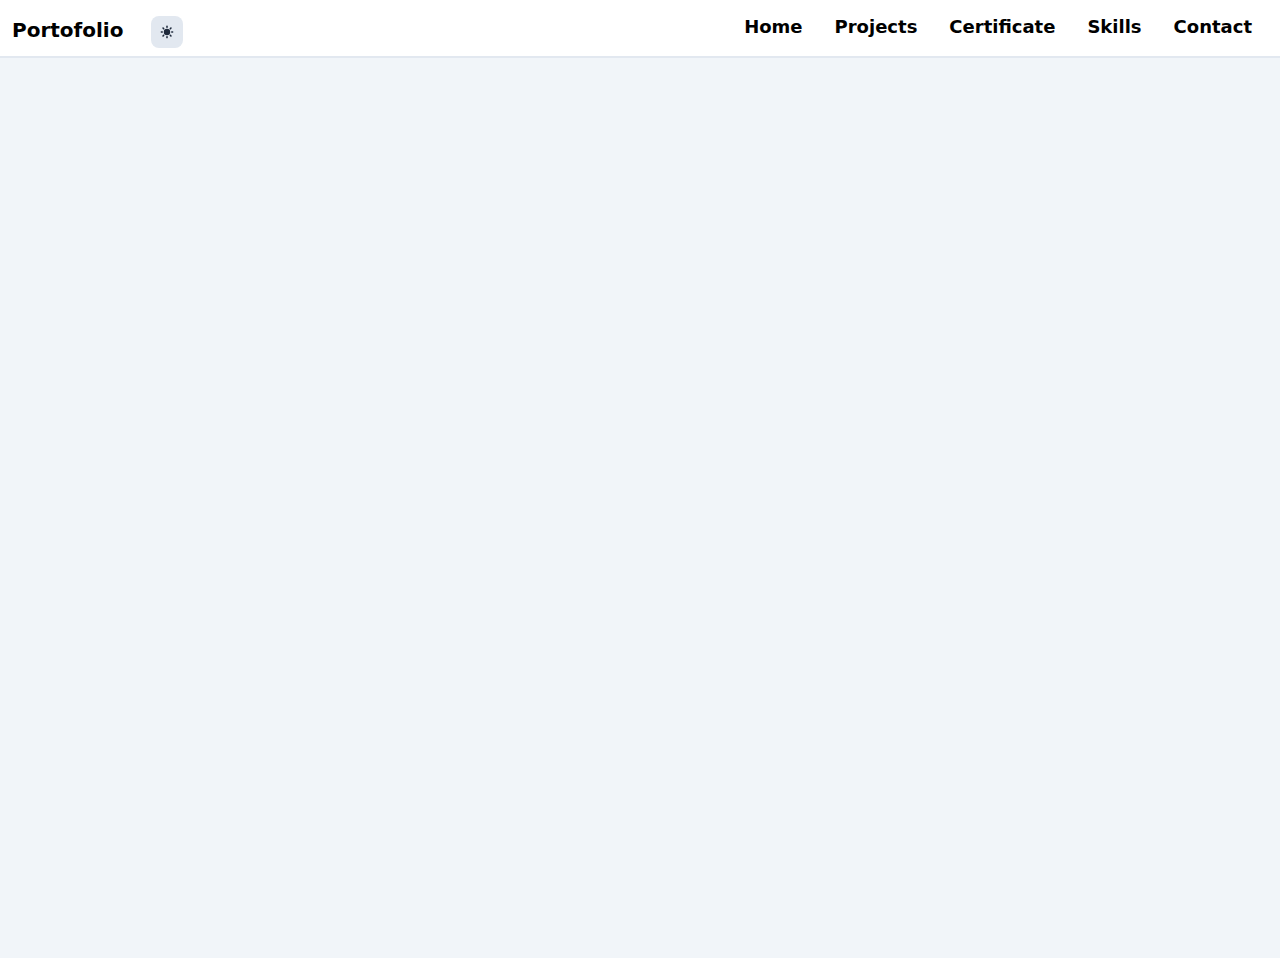
<file: index.html>
<!DOCTYPE html>
<html lang="en">
  <head>
    <meta charset="UTF-8" />
    <link rel="icon" type="image/svg+xml" href="/vite.svg" />
    <meta name="viewport" content="width=device-width, initial-scale=1.0" />
    <!-- Primary Meta Tags -->
    <title>Rizqi Bagus Andrean | Portofolio</title>
    <meta name="title" content="Rizqi Bagus Andrean | Portofolio" />
    <meta
      name="description"
      content="Rizqi Bagus Andrean is a person who likes technology."
    />

    <!-- Open Graph / Facebook -->
    <meta property="og:type" content="website" />
    <meta property="og:url" content="https://bagusok.github.io/" />
    <meta property="og:title" content="Rizqi Bagus Andrean | Portofolio" />
    <meta
      property="og:description"
      content="Rizqi Bagus Andrean is a person who likes technology."
    />
    <meta property="og:image" content="" />

    <!-- Twitter -->
    <meta property="twitter:card" content="summary_large_image" />
    <meta property="twitter:url" content="https://bagusok.github.io/" />
    <meta property="twitter:title" content="Rizqi Bagus Andrean | Portofolio" />
    <meta
      property="twitter:description"
      content="Rizqi Bagus Andrean is a person who likes technology."
    />
    <meta property="twitter:image" content="" />
    <script type="text/javascript">
      // Single Page Apps for GitHub Pages
      // MIT License
      // https://github.com/rafgraph/spa-github-pages
      // This script checks to see if a redirect is present in the query string,
      // converts it back into the correct url and adds it to the
      // browser's history using window.history.replaceState(...),
      // which won't cause the browser to attempt to load the new url.
      // When the single page app is loaded further down in this file,
      // the correct url will be waiting in the browser's history for
      // the single page app to route accordingly.
      (function (l) {
        if (l.search[1] === '/') {
          var decoded = l.search
            .slice(1)
            .split('&')
            .map(function (s) {
              return s.replace(/~and~/g, '&');
            })
            .join('?');
          window.history.replaceState(
            null,
            null,
            l.pathname.slice(0, -1) + decoded + l.hash
          );
        }
      })(window.location);
    </script>
    <!-- End Single Page Apps for GitHub Pages -->
    <script type="module" crossorigin src="/assets/index.79310050.js"></script>
    <link rel="stylesheet" href="/assets/index.322bb271.css">
  </head>
  <body>
    <div id="root"></div>
    
  </body>
</html>
</file>
<file: assets/index.322bb271.css>
*,:before,:after{box-sizing:border-box;border-width:0;border-style:solid;border-color:#e5e7eb}:before,:after{--tw-content: ""}html{line-height:1.5;-webkit-text-size-adjust:100%;-moz-tab-size:4;-o-tab-size:4;tab-size:4;font-family:ui-sans-serif,system-ui,-apple-system,BlinkMacSystemFont,Segoe UI,Roboto,Helvetica Neue,Arial,Noto Sans,sans-serif,"Apple Color Emoji","Segoe UI Emoji",Segoe UI Symbol,"Noto Color Emoji"}body{margin:0;line-height:inherit}hr{height:0;color:inherit;border-top-width:1px}abbr:where([title]){-webkit-text-decoration:underline dotted;text-decoration:underline dotted}h1,h2,h3,h4,h5,h6{font-size:inherit;font-weight:inherit}a{color:inherit;text-decoration:inherit}b,strong{font-weight:bolder}code,kbd,samp,pre{font-family:ui-monospace,SFMono-Regular,Menlo,Monaco,Consolas,Liberation Mono,Courier New,monospace;font-size:1em}small{font-size:80%}sub,sup{font-size:75%;line-height:0;position:relative;vertical-align:baseline}sub{bottom:-.25em}sup{top:-.5em}table{text-indent:0;border-color:inherit;border-collapse:collapse}button,input,optgroup,select,textarea{font-family:inherit;font-size:100%;font-weight:inherit;line-height:inherit;color:inherit;margin:0;padding:0}button,select{text-transform:none}button,[type=button],[type=reset],[type=submit]{-webkit-appearance:button;background-color:transparent;background-image:none}:-moz-focusring{outline:auto}:-moz-ui-invalid{box-shadow:none}progress{vertical-align:baseline}::-webkit-inner-spin-button,::-webkit-outer-spin-button{height:auto}[type=search]{-webkit-appearance:textfield;outline-offset:-2px}::-webkit-search-decoration{-webkit-appearance:none}::-webkit-file-upload-button{-webkit-appearance:button;font:inherit}summary{display:list-item}blockquote,dl,dd,h1,h2,h3,h4,h5,h6,hr,figure,p,pre{margin:0}fieldset{margin:0;padding:0}legend{padding:0}ol,ul,menu{list-style:none;margin:0;padding:0}textarea{resize:vertical}input::-moz-placeholder,textarea::-moz-placeholder{opacity:1;color:#9ca3af}input::placeholder,textarea::placeholder{opacity:1;color:#9ca3af}button,[role=button]{cursor:pointer}:disabled{cursor:default}img,svg,video,canvas,audio,iframe,embed,object{display:block;vertical-align:middle}img,video{max-width:100%;height:auto}*,:before,:after{--tw-border-spacing-x: 0;--tw-border-spacing-y: 0;--tw-translate-x: 0;--tw-translate-y: 0;--tw-rotate: 0;--tw-skew-x: 0;--tw-skew-y: 0;--tw-scale-x: 1;--tw-scale-y: 1;--tw-pan-x: ;--tw-pan-y: ;--tw-pinch-zoom: ;--tw-scroll-snap-strictness: proximity;--tw-ordinal: ;--tw-slashed-zero: ;--tw-numeric-figure: ;--tw-numeric-spacing: ;--tw-numeric-fraction: ;--tw-ring-inset: ;--tw-ring-offset-width: 0px;--tw-ring-offset-color: #fff;--tw-ring-color: rgb(59 130 246 / .5);--tw-ring-offset-shadow: 0 0 #0000;--tw-ring-shadow: 0 0 #0000;--tw-shadow: 0 0 #0000;--tw-shadow-colored: 0 0 #0000;--tw-blur: ;--tw-brightness: ;--tw-contrast: ;--tw-grayscale: ;--tw-hue-rotate: ;--tw-invert: ;--tw-saturate: ;--tw-sepia: ;--tw-drop-shadow: ;--tw-backdrop-blur: ;--tw-backdrop-brightness: ;--tw-backdrop-contrast: ;--tw-backdrop-grayscale: ;--tw-backdrop-hue-rotate: ;--tw-backdrop-invert: ;--tw-backdrop-opacity: ;--tw-backdrop-saturate: ;--tw-backdrop-sepia: }::-webkit-backdrop{--tw-border-spacing-x: 0;--tw-border-spacing-y: 0;--tw-translate-x: 0;--tw-translate-y: 0;--tw-rotate: 0;--tw-skew-x: 0;--tw-skew-y: 0;--tw-scale-x: 1;--tw-scale-y: 1;--tw-pan-x: ;--tw-pan-y: ;--tw-pinch-zoom: ;--tw-scroll-snap-strictness: proximity;--tw-ordinal: ;--tw-slashed-zero: ;--tw-numeric-figure: ;--tw-numeric-spacing: ;--tw-numeric-fraction: ;--tw-ring-inset: ;--tw-ring-offset-width: 0px;--tw-ring-offset-color: #fff;--tw-ring-color: rgb(59 130 246 / .5);--tw-ring-offset-shadow: 0 0 #0000;--tw-ring-shadow: 0 0 #0000;--tw-shadow: 0 0 #0000;--tw-shadow-colored: 0 0 #0000;--tw-blur: ;--tw-brightness: ;--tw-contrast: ;--tw-grayscale: ;--tw-hue-rotate: ;--tw-invert: ;--tw-saturate: ;--tw-sepia: ;--tw-drop-shadow: ;--tw-backdrop-blur: ;--tw-backdrop-brightness: ;--tw-backdrop-contrast: ;--tw-backdrop-grayscale: ;--tw-backdrop-hue-rotate: ;--tw-backdrop-invert: ;--tw-backdrop-opacity: ;--tw-backdrop-saturate: ;--tw-backdrop-sepia: }::backdrop{--tw-border-spacing-x: 0;--tw-border-spacing-y: 0;--tw-translate-x: 0;--tw-translate-y: 0;--tw-rotate: 0;--tw-skew-x: 0;--tw-skew-y: 0;--tw-scale-x: 1;--tw-scale-y: 1;--tw-pan-x: ;--tw-pan-y: ;--tw-pinch-zoom: ;--tw-scroll-snap-strictness: proximity;--tw-ordinal: ;--tw-slashed-zero: ;--tw-numeric-figure: ;--tw-numeric-spacing: ;--tw-numeric-fraction: ;--tw-ring-inset: ;--tw-ring-offset-width: 0px;--tw-ring-offset-color: #fff;--tw-ring-color: rgb(59 130 246 / .5);--tw-ring-offset-shadow: 0 0 #0000;--tw-ring-shadow: 0 0 #0000;--tw-shadow: 0 0 #0000;--tw-shadow-colored: 0 0 #0000;--tw-blur: ;--tw-brightness: ;--tw-contrast: ;--tw-grayscale: ;--tw-hue-rotate: ;--tw-invert: ;--tw-saturate: ;--tw-sepia: ;--tw-drop-shadow: ;--tw-backdrop-blur: ;--tw-backdrop-brightness: ;--tw-backdrop-contrast: ;--tw-backdrop-grayscale: ;--tw-backdrop-hue-rotate: ;--tw-backdrop-invert: ;--tw-backdrop-opacity: ;--tw-backdrop-saturate: ;--tw-backdrop-sepia: }.sr-only{position:absolute;width:1px;height:1px;padding:0;margin:-1px;overflow:hidden;clip:rect(0,0,0,0);white-space:nowrap;border-width:0}.relative{position:relative}.m-1{margin:.25rem}.mt-2{margin-top:.5rem}.mr-7{margin-right:1.75rem}.mr-2{margin-right:.5rem}.mr-5{margin-right:1.25rem}.-ml-4{margin-left:-1rem}.mt-3{margin-top:.75rem}.mt-6{margin-top:1.5rem}.box-border{box-sizing:border-box}.block{display:block}.flex{display:flex}.inline-flex{display:inline-flex}.hidden{display:none}.h-32{height:8rem}.h-6{height:1.5rem}.h-8{height:2rem}.h-full{height:100%}.h-48{height:12rem}.min-h-screen{min-height:100vh}.min-h-\[3\.5rem\]{min-height:3.5rem}.w-full{width:100%}.w-11{width:2.75rem}.w-8{width:2rem}.w-1\/2{width:50%}.w-56{width:14rem}.w-24{width:6rem}.cursor-pointer{cursor:pointer}.flex-row{flex-direction:row}.flex-col{flex-direction:column}.flex-wrap{flex-wrap:wrap}.items-center{align-items:center}.justify-center{justify-content:center}.justify-between{justify-content:space-between}.gap-2{gap:.5rem}.self-center{align-self:center}.overflow-hidden{overflow:hidden}.rounded-full{border-radius:9999px}.rounded-lg{border-radius:.5rem}.rounded-sm{border-radius:.125rem}.rounded-md{border-radius:.375rem}.border-b-2{border-bottom-width:2px}.border-slate-200{--tw-border-opacity: 1;border-color:rgb(226 232 240 / var(--tw-border-opacity))}.bg-slate-100{--tw-bg-opacity: 1;background-color:rgb(241 245 249 / var(--tw-bg-opacity))}.bg-white{--tw-bg-opacity: 1;background-color:rgb(255 255 255 / var(--tw-bg-opacity))}.bg-gray-200{--tw-bg-opacity: 1;background-color:rgb(229 231 235 / var(--tw-bg-opacity))}.bg-slate-200{--tw-bg-opacity: 1;background-color:rgb(226 232 240 / var(--tw-bg-opacity))}.bg-orange-200{--tw-bg-opacity: 1;background-color:rgb(254 215 170 / var(--tw-bg-opacity))}.bg-blue-200{--tw-bg-opacity: 1;background-color:rgb(191 219 254 / var(--tw-bg-opacity))}.bg-pink-200{--tw-bg-opacity: 1;background-color:rgb(251 207 232 / var(--tw-bg-opacity))}.object-cover{-o-object-fit:cover;object-fit:cover}.p-0\.5{padding:.125rem}.p-0{padding:0}.p-3{padding:.75rem}.p-2{padding:.5rem}.px-3{padding-left:.75rem;padding-right:.75rem}.py-2{padding-top:.5rem;padding-bottom:.5rem}.px-1\.5{padding-left:.375rem;padding-right:.375rem}.px-1{padding-left:.25rem;padding-right:.25rem}.py-4{padding-top:1rem;padding-bottom:1rem}.py-0{padding-top:0;padding-bottom:0}.px-2{padding-left:.5rem;padding-right:.5rem}.py-1{padding-top:.25rem;padding-bottom:.25rem}.pt-3{padding-top:.75rem}.pt-\[5rem\]{padding-top:5rem}.text-center{text-align:center}.text-start{text-align:start}.text-4xl{font-size:2.25rem;line-height:2.5rem}.text-xl{font-size:1.25rem;line-height:1.75rem}.text-lg{font-size:1.125rem;line-height:1.75rem}.text-sm{font-size:.875rem;line-height:1.25rem}.text-xs{font-size:.75rem;line-height:1rem}.text-\[2rem\]{font-size:2rem}.text-2xl{font-size:1.5rem;line-height:2rem}.font-semibold{font-weight:600}.font-bold{font-weight:700}.font-medium{font-weight:500}.italic{font-style:italic}.text-slate-700{--tw-text-opacity: 1;color:rgb(51 65 85 / var(--tw-text-opacity))}.text-blue-500{--tw-text-opacity: 1;color:rgb(59 130 246 / var(--tw-text-opacity))}.text-gray-900{--tw-text-opacity: 1;color:rgb(17 24 39 / var(--tw-text-opacity))}.text-slate-800{--tw-text-opacity: 1;color:rgb(30 41 59 / var(--tw-text-opacity))}.text-white{--tw-text-opacity: 1;color:rgb(255 255 255 / var(--tw-text-opacity))}.text-orange-600{--tw-text-opacity: 1;color:rgb(234 88 12 / var(--tw-text-opacity))}.text-blue-600{--tw-text-opacity: 1;color:rgb(37 99 235 / var(--tw-text-opacity))}.text-slate-500{--tw-text-opacity: 1;color:rgb(100 116 139 / var(--tw-text-opacity))}.text-slate-400{--tw-text-opacity: 1;color:rgb(148 163 184 / var(--tw-text-opacity))}.text-slate-600{--tw-text-opacity: 1;color:rgb(71 85 105 / var(--tw-text-opacity))}.text-pink-600{--tw-text-opacity: 1;color:rgb(219 39 119 / var(--tw-text-opacity))}.shadow-xl{--tw-shadow: 0 20px 25px -5px rgb(0 0 0 / .1), 0 8px 10px -6px rgb(0 0 0 / .1);--tw-shadow-colored: 0 20px 25px -5px var(--tw-shadow-color), 0 8px 10px -6px var(--tw-shadow-color);box-shadow:var(--tw-ring-offset-shadow, 0 0 #0000),var(--tw-ring-shadow, 0 0 #0000),var(--tw-shadow)}.blur{--tw-blur: blur(8px);filter:var(--tw-blur) var(--tw-brightness) var(--tw-contrast) var(--tw-grayscale) var(--tw-hue-rotate) var(--tw-invert) var(--tw-saturate) var(--tw-sepia) var(--tw-drop-shadow)}.after\:absolute:after{content:var(--tw-content);position:absolute}.after\:top-0\.5:after{content:var(--tw-content);top:.125rem}.after\:left-\[2px\]:after{content:var(--tw-content);left:2px}.after\:top-0:after{content:var(--tw-content);top:0px}.after\:h-5:after{content:var(--tw-content);height:1.25rem}.after\:w-5:after{content:var(--tw-content);width:1.25rem}.after\:rounded-full:after{content:var(--tw-content);border-radius:9999px}.after\:border:after{content:var(--tw-content);border-width:1px}.after\:border-gray-300:after{content:var(--tw-content);--tw-border-opacity: 1;border-color:rgb(209 213 219 / var(--tw-border-opacity))}.after\:bg-white:after{content:var(--tw-content);--tw-bg-opacity: 1;background-color:rgb(255 255 255 / var(--tw-bg-opacity))}.after\:transition-all:after{content:var(--tw-content);transition-property:all;transition-timing-function:cubic-bezier(.4,0,.2,1);transition-duration:.15s}.after\:content-\[\'\'\]:after{--tw-content: "";content:var(--tw-content)}.hover\:bg-slate-400:hover{--tw-bg-opacity: 1;background-color:rgb(148 163 184 / var(--tw-bg-opacity))}.hover\:bg-blue-100:hover{--tw-bg-opacity: 1;background-color:rgb(219 234 254 / var(--tw-bg-opacity))}.hover\:text-blue-500:hover{--tw-text-opacity: 1;color:rgb(59 130 246 / var(--tw-text-opacity))}.hover\:text-slate-500:hover{--tw-text-opacity: 1;color:rgb(100 116 139 / var(--tw-text-opacity))}.peer:checked~.peer-checked\:bg-green-600{--tw-bg-opacity: 1;background-color:rgb(22 163 74 / var(--tw-bg-opacity))}.peer:checked~.peer-checked\:after\:translate-x-full:after{content:var(--tw-content);--tw-translate-x: 100%;transform:translate(var(--tw-translate-x),var(--tw-translate-y)) rotate(var(--tw-rotate)) skew(var(--tw-skew-x)) skewY(var(--tw-skew-y)) scaleX(var(--tw-scale-x)) scaleY(var(--tw-scale-y))}.peer:checked~.peer-checked\:after\:border-white:after{content:var(--tw-content);--tw-border-opacity: 1;border-color:rgb(255 255 255 / var(--tw-border-opacity))}.peer:focus~.peer-focus\:ring-green-300{--tw-ring-opacity: 1;--tw-ring-color: rgb(134 239 172 / var(--tw-ring-opacity))}.dark .dark\:border-slate-700{--tw-border-opacity: 1;border-color:rgb(51 65 85 / var(--tw-border-opacity))}.dark .dark\:bg-\[\#1e293b\]{--tw-bg-opacity: 1;background-color:rgb(30 41 59 / var(--tw-bg-opacity))}.dark .dark\:bg-slate-900{--tw-bg-opacity: 1;background-color:rgb(15 23 42 / var(--tw-bg-opacity))}.dark .dark\:bg-slate-700{--tw-bg-opacity: 1;background-color:rgb(51 65 85 / var(--tw-bg-opacity))}.dark .dark\:bg-green-300{--tw-bg-opacity: 1;background-color:rgb(134 239 172 / var(--tw-bg-opacity))}.dark .dark\:text-white{--tw-text-opacity: 1;color:rgb(255 255 255 / var(--tw-text-opacity))}.dark .dark\:text-slate-200{--tw-text-opacity: 1;color:rgb(226 232 240 / var(--tw-text-opacity))}.dark .dark\:text-slate-300{--tw-text-opacity: 1;color:rgb(203 213 225 / var(--tw-text-opacity))}.dark .dark\:text-green-900{--tw-text-opacity: 1;color:rgb(20 83 45 / var(--tw-text-opacity))}.dark .dark\:text-slate-400{--tw-text-opacity: 1;color:rgb(148 163 184 / var(--tw-text-opacity))}.dark .dark\:shadow-lg{--tw-shadow: 0 10px 15px -3px rgb(0 0 0 / .1), 0 4px 6px -4px rgb(0 0 0 / .1);--tw-shadow-colored: 0 10px 15px -3px var(--tw-shadow-color), 0 4px 6px -4px var(--tw-shadow-color);box-shadow:var(--tw-ring-offset-shadow, 0 0 #0000),var(--tw-ring-shadow, 0 0 #0000),var(--tw-shadow)}.dark .dark\:shadow-slate-700{--tw-shadow-color: #334155;--tw-shadow: var(--tw-shadow-colored)}@media (min-width: 768px){.md\:mt-\[0\.3rem\]{margin-top:.3rem}.md\:block{display:block}.md\:hidden{display:none}.md\:w-1\/4{width:25%}.md\:w-1\/2{width:50%}.md\:w-1\/5{width:20%}.md\:flex-row{flex-direction:row}.md\:justify-start{justify-content:flex-start}.md\:justify-between{justify-content:space-between}.md\:gap-8{gap:2rem}.md\:border-b-2{border-bottom-width:2px}.md\:border-orange-500{--tw-border-opacity: 1;border-color:rgb(249 115 22 / var(--tw-border-opacity))}.md\:pt-0{padding-top:0}.md\:pr-4{padding-right:1rem}}@media (min-width: 1024px){.lg\:w-1\/4{width:25%}.lg\:w-1\/3{width:33.333333%}.lg\:text-7xl{font-size:4.5rem;line-height:1}}.lazy-load-image-background.blur{filter:blur(15px)}.lazy-load-image-background.blur.lazy-load-image-loaded{filter:blur(0);transition:filter .3s}.lazy-load-image-background.blur>img{opacity:0}.lazy-load-image-background.blur.lazy-load-image-loaded>img{opacity:1;transition:opacity .3s}
</file>
